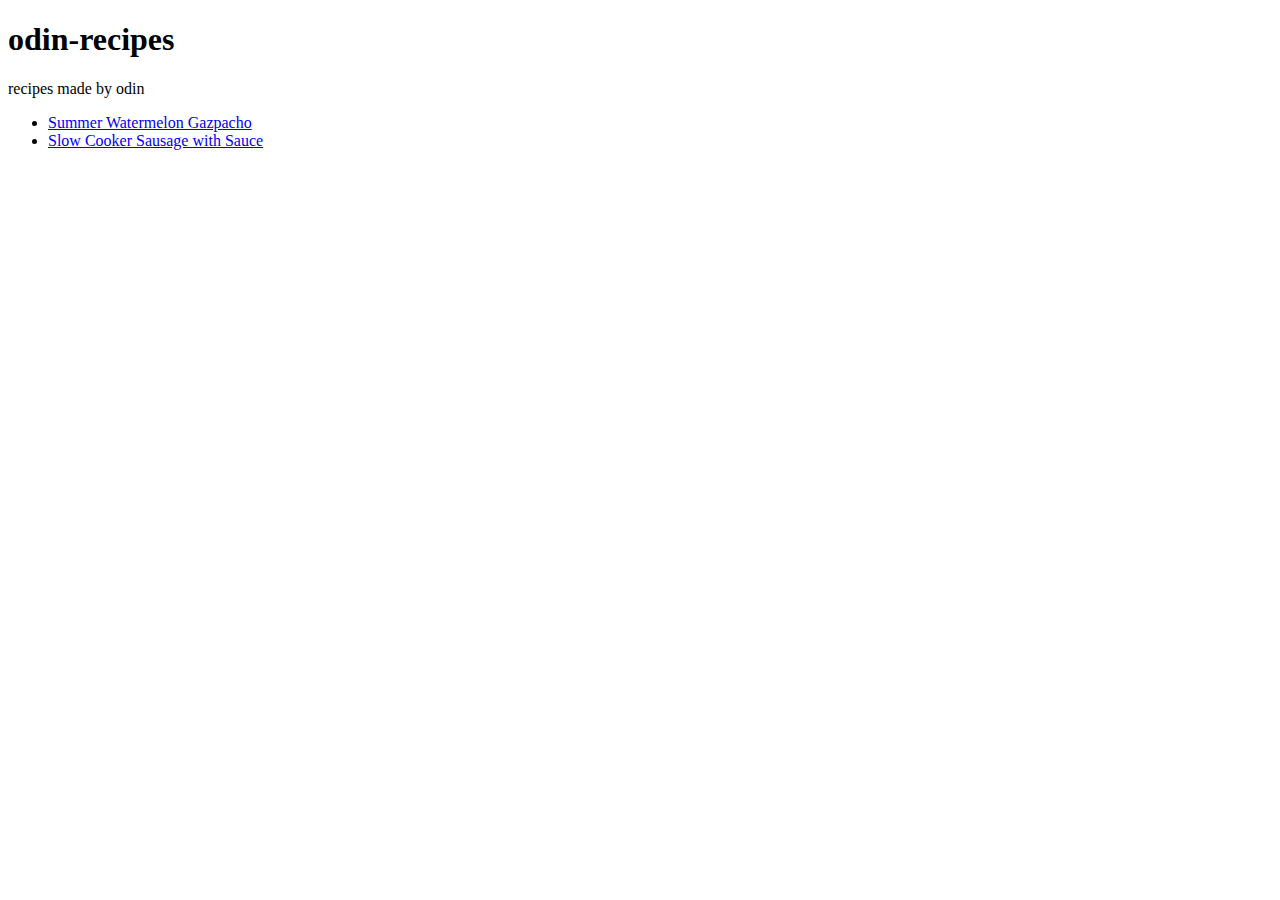
<file: index.html>
<!DOCTYPE html>
<html lang="en">
<head>
    <meta charset="UTF-8">
    <meta http-equiv="X-UA-Compatible" content="IE=edge">
    <meta name="viewport" content="width=device-width, initial-scale=1.0">
    <title>Document</title>
    <link rel="stylesheet" href="style.css">
</head>
<body>

    <h1 class="recipe-name">odin-recipes</h1>

<p>recipes made by odin</p>

<div class="linkpage">

<ul>
<li><a href="recipes/summergaz.html">Summer Watermelon Gazpacho</a></li>
<li><a href="recipes/cookersausage.html">Slow Cooker Sausage with Sauce</a></li>

</ul>

</div>

</body>
</html>
</file>
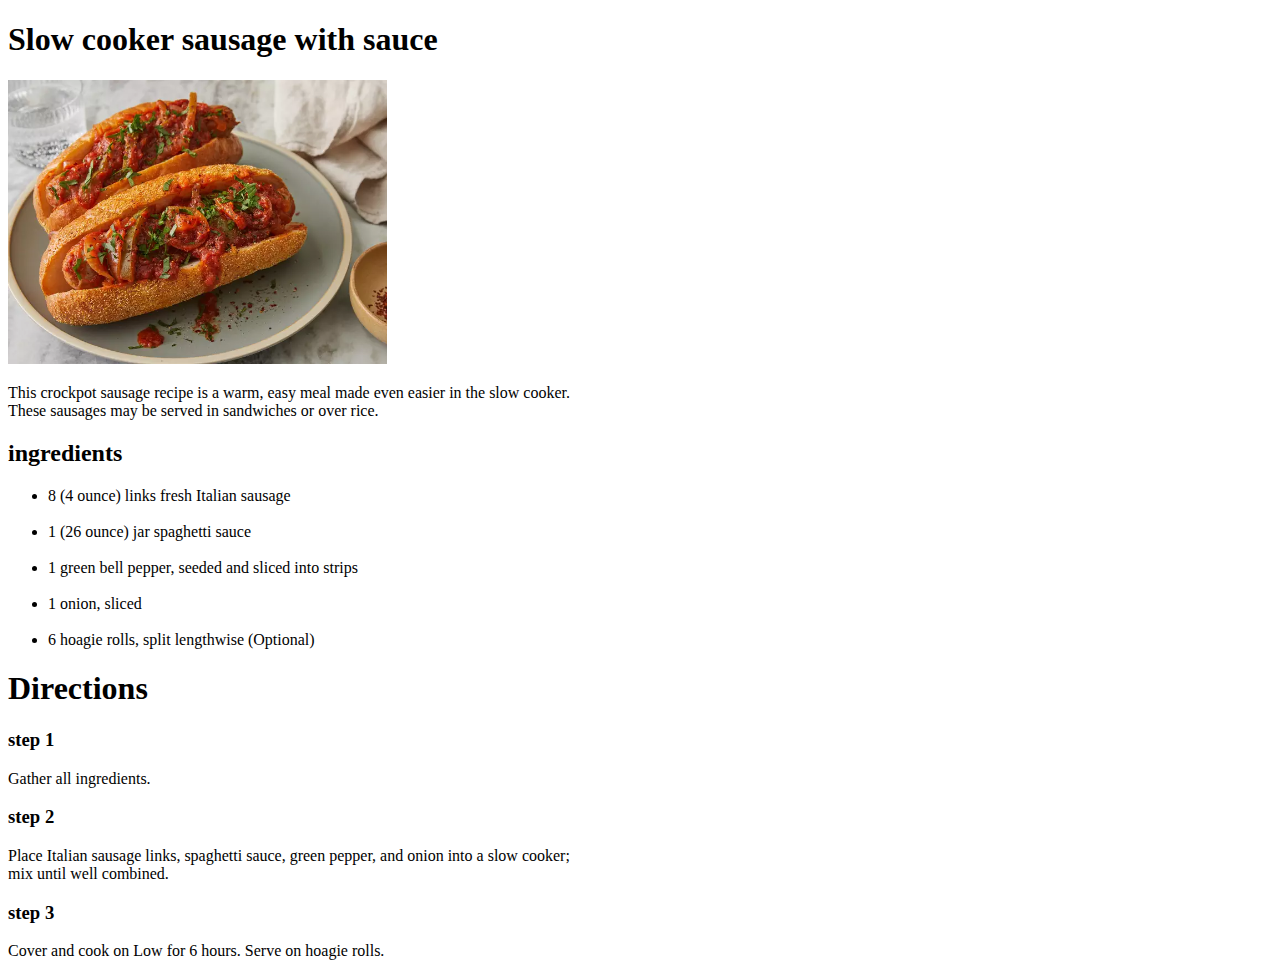
<file: recipes/cookersausage.html>
<!DOCTYPE html>
<html lang="en">
<head>
    <meta charset="UTF-8">
    <meta name="viewport" content="width=device-width, initial-scale=1.0">
    <title>Document</title>
</head>
<body>
    <h1 class="recipe-name">Slow cooker sausage with sauce</h1>

    <div class="recipe-container">
        
<img class="recipe-img" src="bilder/sausage.webp" height="30%" width="30%" alt="">
    
    
    <p>This crockpot sausage recipe is a warm, easy meal made even easier in the slow cooker.
        <br>
     These sausages may be served in sandwiches or over rice.</p>

     <h2 class="recipe-name">ingredients</h2>
     <ul>
        <li>8 (4 ounce) links fresh Italian sausage</li>
        <br>
        <li>1 (26 ounce) jar spaghetti sauce</li>
        <br>
        <li>1 green bell pepper, seeded and sliced into strips</li>
        <br>
        <li>1 onion, sliced</li>
        <br>
        <li>6 hoagie rolls, split lengthwise (Optional)</li>
     </ul>
    </div>

    <div class="steps">
        <h1>Directions</h1>
        <h3>step 1</h3>
        <p>Gather all ingredients. </p>
      
            <h3>step 2</h3>
            <p>Place Italian sausage links, spaghetti sauce, green pepper, and onion into a slow cooker; 
                <br>
                mix until well combined.</p>

        <h3>step 3</h3>
        <p>Cover and cook on Low for 6 hours. Serve on hoagie rolls.</p>

      </div>
</body>
</html>
</file>
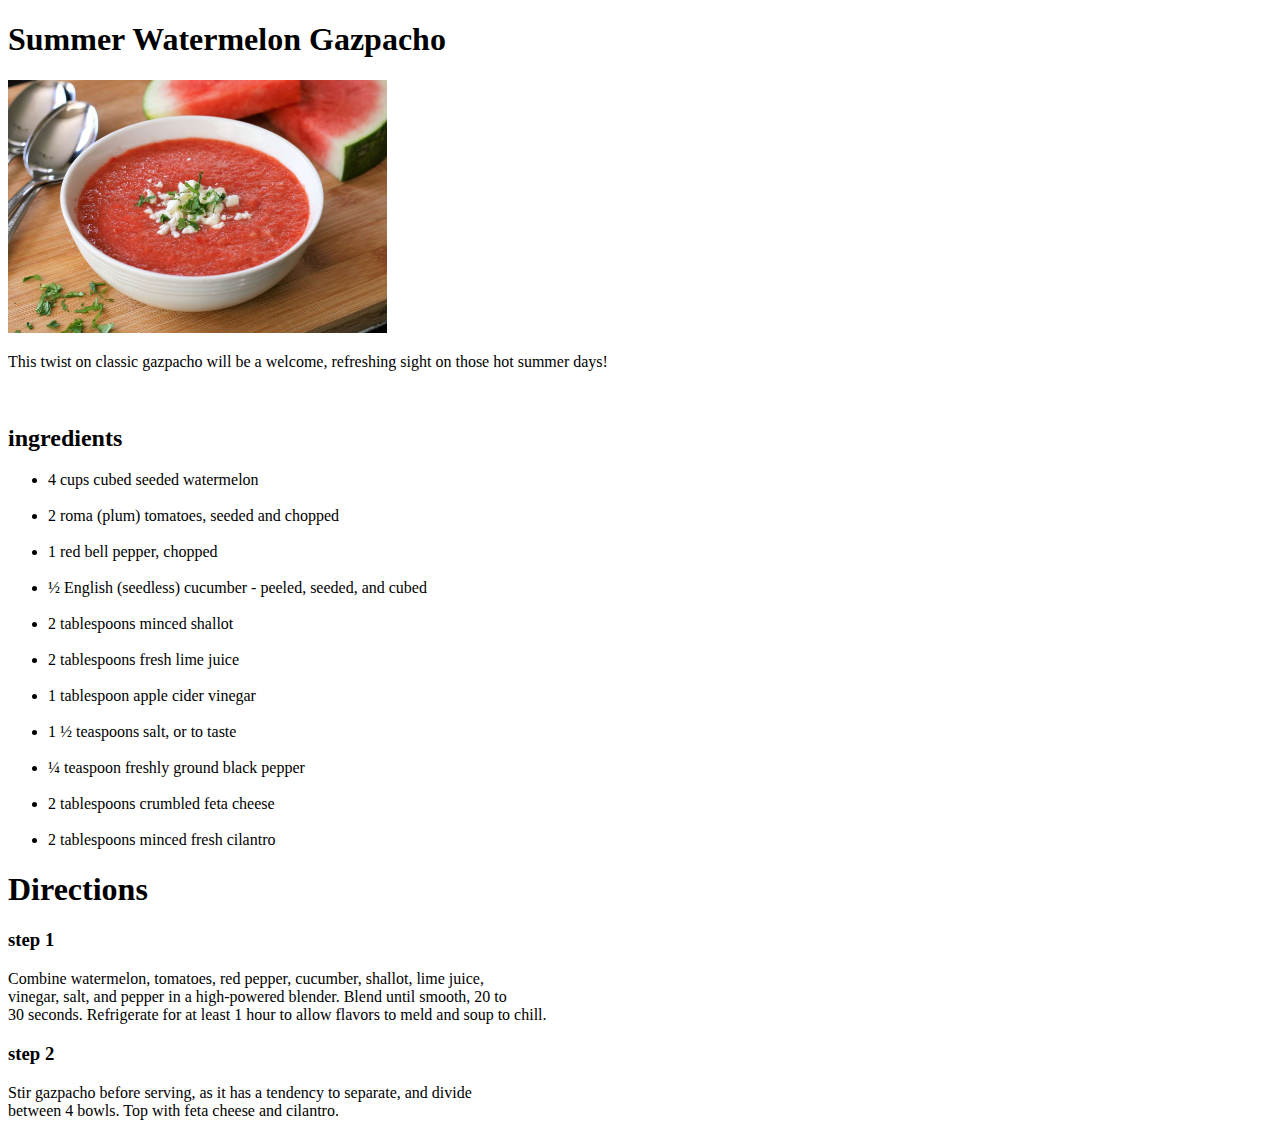
<file: recipes/summergaz.html>
<!DOCTYPE html>
<html lang="en">
<head>
    <meta charset="UTF-8">
    <meta name="viewport" content="width=device-width, initial-scale=1.0">
    <title>summmergaz recipe</title>
</head>
<body>
<h1 class="recipe-name">Summer Watermelon Gazpacho</h1>

<div class="recipe-container">

<img class="recipe-img" src="bilder/watermelon.jpg" height="30%" width="30%" alt="">

<p>This twist on classic gazpacho will be a welcome, refreshing sight on those hot summer days!</p>

<br>
<h2 class="recipe-name">ingredients</h2>
<ul>
  <li>4 cups cubed seeded watermelon</li>
    <br>
  <li>2 roma (plum) tomatoes, seeded and chopped</li>
  <br>
  <li>1 red bell pepper, chopped</li>
  <br>
  <li>½ English (seedless) cucumber - peeled, seeded, and cubed</li>
  <br>
  <li>2 tablespoons minced shallot</li>
  <br>
  <li>2 tablespoons fresh lime juice</li>
  <br>
  <li>1 tablespoon apple cider vinegar</li>
  <br>
  <li>1 ½ teaspoons salt, or to taste</li>
  <br>
  <li>¼ teaspoon freshly ground black pepper</li>
  <br>
  <li>2 tablespoons crumbled feta cheese</li>
  <br>
  <li>2 tablespoons minced fresh cilantro</li>
</ul>
</div>

<div class="steps">
  <h1>Directions</h1>
  <h3>step 1</h3>
  <p>Combine watermelon, tomatoes, red pepper, cucumber,
     shallot, lime juice,
     <br>
    vinegar, salt, and pepper in a 
     high-powered blender. Blend until smooth, 20 to
     <br> 30 seconds. Refrigerate for at least 1 hour to allow
      flavors to meld and soup to chill.</p>

      <h3>step 2</h3>

      <p>Stir gazpacho before serving, as it has a
         tendency to separate, and divide
         <br>
        between 4 bowls.
         Top with feta cheese and cilantro.</p>
</div>

</body>
</html>
</file>
<file: style.css>
.recipe-name{
    font-weight: bold;
}

.recipe-img{
    border-radius: 30px;
}

.recipe-container{
    display: flex;
    flex-direction: column;
}
</file>
